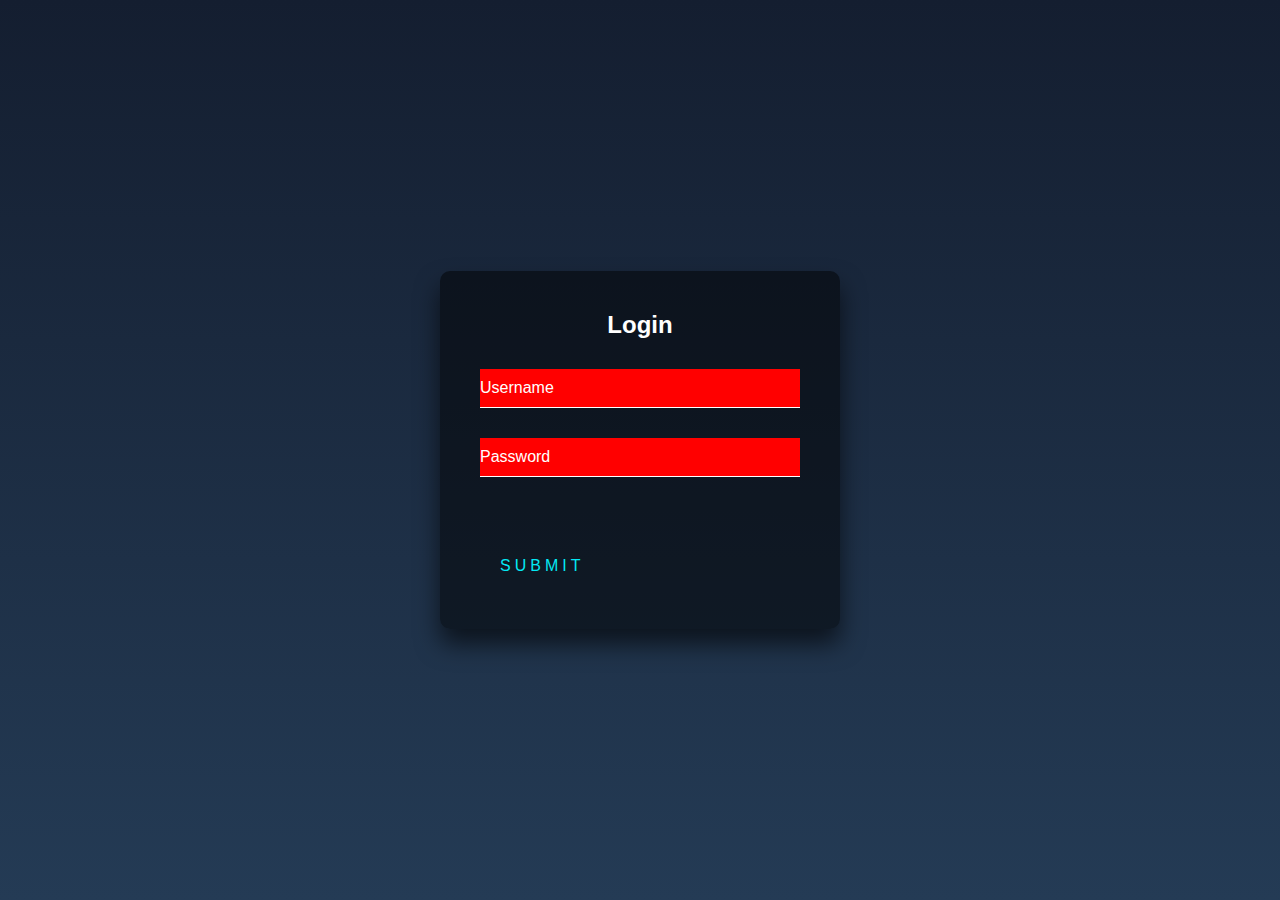
<file: login/index.html>
<!DOCTYPE html>
<html lang="en">

<head>
    <meta charset="UTF-8">
    <title>Test</title>
    <link rel="stylesheet" href="index.css">
</head>

<body>
  
<div class="login-box">
  <h2>Login</h2>
  <form>
    <div class="user-box">
      <input type="text" name="" required="">
      <label>Username</label>
    </div>
    <div class="user-box">
      <input type="password" name="" required="">
      <label>Password</label>
    </div>
    <a href="#">
      <span></span>
      <span></span>
      <span></span>
      <span></span>
      Submit
    </a>
  </form>
</div>
  </body>

</html>
</file>
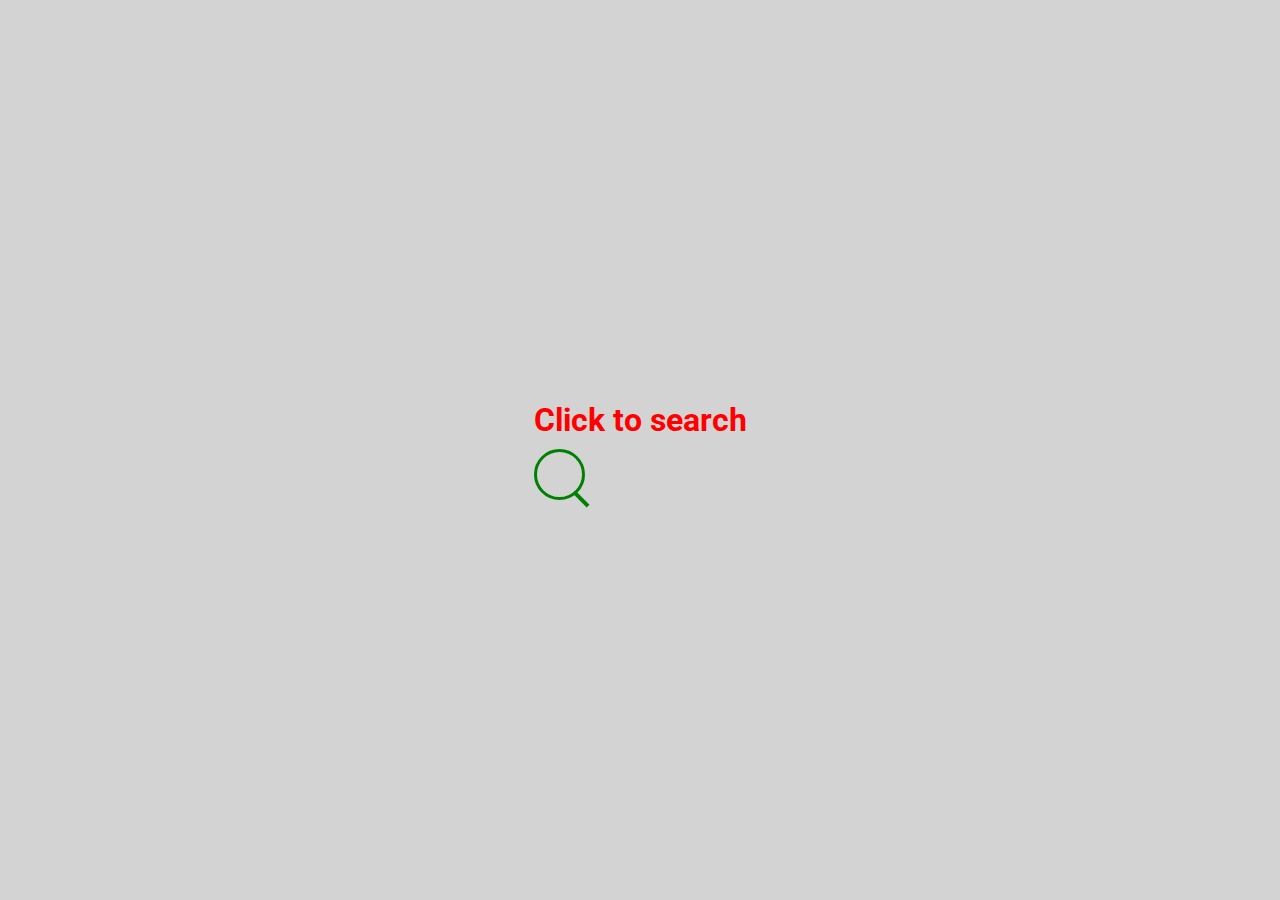
<file: search-bar/index.html>
<!DOCTYPE html>
<html>
<head>
  <meta charset="utf-8">
  <title> Search Bar   </title>
  <link href="style.css" rel="stylesheet">
  
</head>
<body>
  <div class="flexbox">
    <div class="search">
	<h1> Click to search</h1>
	<div>
	<input type="text" placeholder="search..." required>
	</div>
	</div>
	</div>
</body>
</html>
</file>
<file: login/index.css>
html {
  height: 100%;
}
body {
  margin:0;
  padding:0;
  font-family: sans-serif;
  background: linear-gradient(#141e30, #243b55);
}

.login-box {
  position: absolute;
  top: 50%;
  left: 50%;
  width: 400px;
  padding: 40px;
  transform: translate(-50%, -50%);
  background: rgba(0,0,0,.5);
  box-sizing: border-box;
  box-shadow: 0 15px 25px rgba(0,0,0,.6);
  border-radius: 10px;
}

.login-box h2 {
  margin: 0 0 30px;
  padding: 0;
  color: #fff;
  text-align: center;
}

.login-box .user-box {
  position: relative;
}

.login-box .user-box input {
  width: 100%;
  padding: 10px 0;
  font-size: 16px;
  color: #fff;
  margin-bottom: 30px;
  border: none;
  border-bottom: 1px solid #fff;
  outline: none;
  background: red;
}
.login-box .user-box label {
  position: absolute;
  top:0;
  left: 0;
  padding: 10px 0;
  font-size: 16px;
  color: #fff;
  pointer-events: none;
  transition: .5s;
}

.login-box .user-box input:focus ~ label,
.login-box .user-box input:valid ~ label {
  top: -20px;
  left: 0;
  color: #03e9f4;
  font-size: 12px;
}

.login-box form a {
  position: relative;
  display: inline-block;
  padding: 10px 20px;
  color: #03e9f4;
  font-size: 16px;
  text-decoration: none;
  text-transform: uppercase;
  overflow: hidden;
  transition: .5s;
  margin-top: 40px;
  letter-spacing: 4px
}

.login-box a:hover {
  background: #03e9f4;
  color: #fff;
  border-radius: 5px;
  box-shadow: 0 0 5px #03e9f4,
              0 0 25px #03e9f4,
              0 0 50px #03e9f4,
              0 0 100px #03e9f4;
}

.login-box a span {
  position: absolute;
  display: block;
}

.login-box a span:nth-child(1) {
  top: 0;
  left: -100%;
  width: 100%;
  height: 2px;
  background: linear-gradient(90deg, red, #03e9f4);
  animation: btn-anim1 1s linear infinite;
}

@keyframes btn-anim1 {
  0% {
    left: -100%;
  }
  50%,100% {
    left: 100%;
  }
}

.login-box a span:nth-child(2) {
  top: -100%;
  right: 0;
  width: 2px;
  height: 100%;
  background: linear-gradient(180deg, red, #03e9f4);
  animation: btn-anim2 1s linear infinite;
  animation-delay: .25s
}

@keyframes btn-anim2 {
  0% {
    top: -100%;
  }
  50%,100% {
    top: 100%;
  }
}

.login-box a span:nth-child(3) {
  bottom: 0;
  right: -100%;
  width: 100%;
  height: 2px;
  background: linear-gradient(270deg, red, #03e9f4);
  animation: btn-anim3 1s linear infinite;
  animation-delay: .5s
}

@keyframes btn-anim3 {
  0% {
    right: -100%;
  }
  50%,100% {
    right: 100%;
  }
}

.login-box a span:nth-child(4) {
  bottom: -100%;
  left: 0;
  width: 2px;
  height: 100%;
  background: linear-gradient(360deg, red, #03e9f4);
  animation: btn-anim4 1s linear infinite;
  animation-delay: .75s
}

@keyframes btn-anim4 {
  0% {
    bottom: -100%;
  }
  50%,100% {
    bottom: 100%;
  }
}
</file>
<file: search-bar/style.css>
@import url("https://fonts.googleapis.com/css?family=Roboto:400,400i,700");

* {
  font-family: Roboto, sans-serif;
  padding: 0;
  margin: 0;
}

html, body {
  width: 100%;
  height: 100%;
}

.flexbox {
  background:#D3D3D3;
  width: 100%;
  height: 100%;
  display: flex;
  justify-content: center;
  align-items: center;
}

.search {
  margin: 20px;
}


.search > h1 {
  color: red;
  margin-bottom: 10px;
  
}

.search > div {
  display: inline-block;
  position: relative;
  
}

.search > div:after {
  content: "";
  background: green;
  width: 4px;
  height: 20px;
  position: absolute;
  top: 40px;
  right: 2px;
  transform: rotate(135deg);
}

.search > div > input {
  color:#;
  font-size: 16px;
  background: transparent;
  width: 25px;
  height: 25px;
  padding: 10px;
  border: solid 3px green;
  outline: none;
  border-radius: 35px;
  transition: width 0.5s;
}

.search > div > input::placeholder {
  color: black;
  opacity: 0;
  transition: opacity 150ms ease-out;
}

.search > div > input:focus::placeholder {
  opacity: 1;
}

.search > div > input:focus,
.search > div > input:not(:placeholder-shown) {
  width: 250px;
}
</file>
